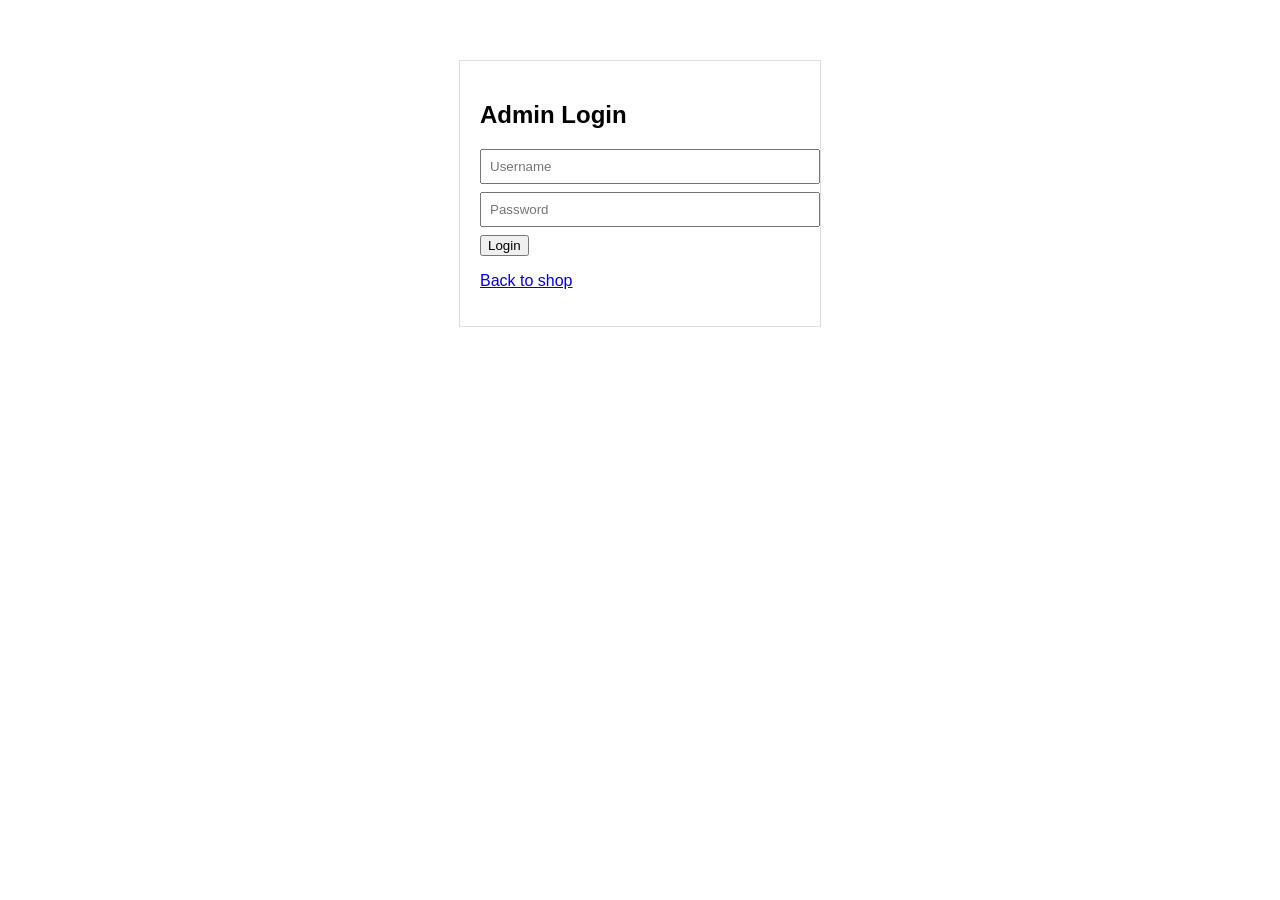
<file: admin-login.html>
<!doctype html>
<html>
<head>
  <meta charset="utf-8">
  <title>Admin Login</title>
  <link rel="stylesheet" href="app.css">
</head>
<body>
  <main class="login">
    <h2>Admin Login</h2>
    <form id="loginForm">
      <input name="username" placeholder="Username" required>
      <input name="password" type="password" placeholder="Password" required>
      <button type="submit">Login</button>
    </form>
    <p id="msg"></p>
    <p><a href="index.html">Back to shop</a></p>
  </main>
  <script>
    document.getElementById('loginForm').addEventListener('submit', async (e) => {
      e.preventDefault();
      const fd = new FormData(e.target);
      const body = { username: fd.get('username'), password: fd.get('password') };
      const res = await fetch('/api/login', { method: 'POST', headers: {'Content-Type':'application/json'}, body: JSON.stringify(body) });
      const msg = document.getElementById('msg');
      if (!res.ok) { msg.textContent = 'Login failed'; return; }
      const data = await res.json();
      if (data.user.role !== 'admin') { msg.textContent = 'Not an admin'; return; }
      localStorage.setItem('token', data.token);
      localStorage.setItem('user', JSON.stringify(data.user));
      window.location = 'admin.html';
    });
  </script>
</body>
</html>
</file>
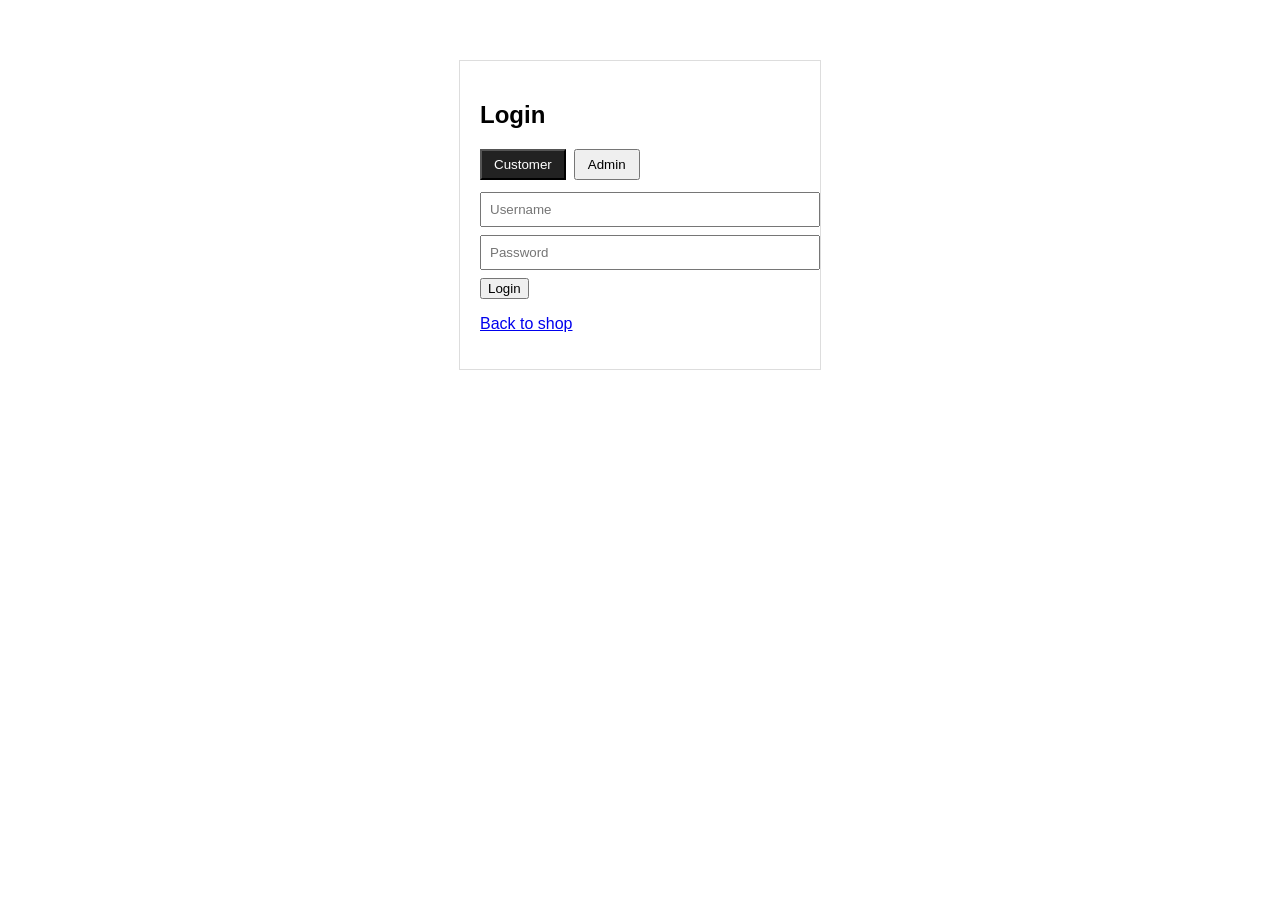
<file: login.html>
<!doctype html>
<html>
<head>
  <meta charset="utf-8">
  <title>Login - Clothing Shop</title>
  <link rel="stylesheet" href="app.css">
  <style>
    /* small inline adjustments for the role toggle */
    .role-switch { display:flex; gap:8px; margin-bottom:12px; }
    .role-switch button { padding:6px 12px; cursor:pointer; }
    .role-switch .active { background:#222; color:#fff; }
  </style>
</head>
<body>
    
  <main class="login">
    <h2>Login</h2>

    <div class="role-switch" id="roleSwitch">
      <button type="button" data-role="user" class="active">Customer</button>
      <button type="button" data-role="admin">Admin</button>
    </div>

    <form id="loginForm">
      <input name="username" placeholder="Username" required>
      <input name="password" type="password" placeholder="Password" required>
      <button type="submit">Login</button>
    </form>

    <p id="msg"></p>
    <p><a id="backLink" href="index.html">Back to shop</a></p>
  </main>

  <script src="app.js"></script>
  <script>
    (function(){
      const roleSwitch = document.getElementById('roleSwitch');
      let selectedRole = 'user';

      // parse and sanitize optional next parameter for return links
      function getNextPath() {
        try {
          const params = new URLSearchParams(window.location.search);
          const next = params.get('next');
          if (!next) return null;
          // basic sanitize: allow only same-origin absolute paths starting with '/'
          if (next.startsWith('/') && !next.startsWith('//') && !next.includes('http')) return next;
          return null;
        } catch (e) { return null; }
      }

      const nextPath = getNextPath();
      if (nextPath) {
        const backLink = document.getElementById('backLink');
        backLink.setAttribute('href', nextPath);
      }

      roleSwitch.addEventListener('click', (e) => {
        const btn = e.target.closest('button[data-role]');
        if (!btn) return;
        selectedRole = btn.getAttribute('data-role');
        roleSwitch.querySelectorAll('button').forEach(b => b.classList.remove('active'));
        btn.classList.add('active');
      });

      document.getElementById('loginForm').addEventListener('submit', async (e) => {
        e.preventDefault();
        const fd = new FormData(e.target);
        const body = { username: fd.get('username'), password: fd.get('password') };
        const msg = document.getElementById('msg');
        msg.textContent = '';

        try {
          const res = await fetch('/api/login', {
            method: 'POST',
            headers: { 'Content-Type': 'application/json' },
            body: JSON.stringify(body)
          });
          if (res.status === 401) { msg.textContent = 'Invalid credentials'; return; }
          if (!res.ok) { msg.textContent = 'Login failed'; return; }
          const data = await res.json();
          if (selectedRole === 'admin' && data.user.role !== 'admin') {
            msg.textContent = 'Not an admin account';
            return;
          }
          localStorage.setItem('token', data.token);
          localStorage.setItem('user', JSON.stringify(data.user));

          // redirect priority: nextPath -> admin if admin -> index
          if (nextPath) {
            window.location = nextPath;
          } else if (selectedRole === 'admin' || data.user.role === 'admin') {
            window.location = 'admin.html';
          } else {
            window.location = 'index.html';
          }
        } catch (err) {
          msg.textContent = 'Network error';
        }
      });
    })();
  </script>
</body>
</html>
</file>
<file: app.css>
body { font-family: Arial, sans-serif; margin: 0; padding: 0; }
header { background:#222; color:#fff; padding:10px 20px; display:flex; justify-content:space-between; align-items:center;}
header a { color:#fff; text-decoration:none; margin-left:10px; }
#products { display:flex; gap:16px; padding:20px; flex-wrap:wrap; }
.product { border:1px solid #ddd; padding:10px; width:160px; text-align:center; }
.login { max-width:320px; margin:60px auto; padding:20px; border:1px solid #ddd; }
.login input { display:block; width:100%; margin:8px 0; padding:8px; }
</file>
